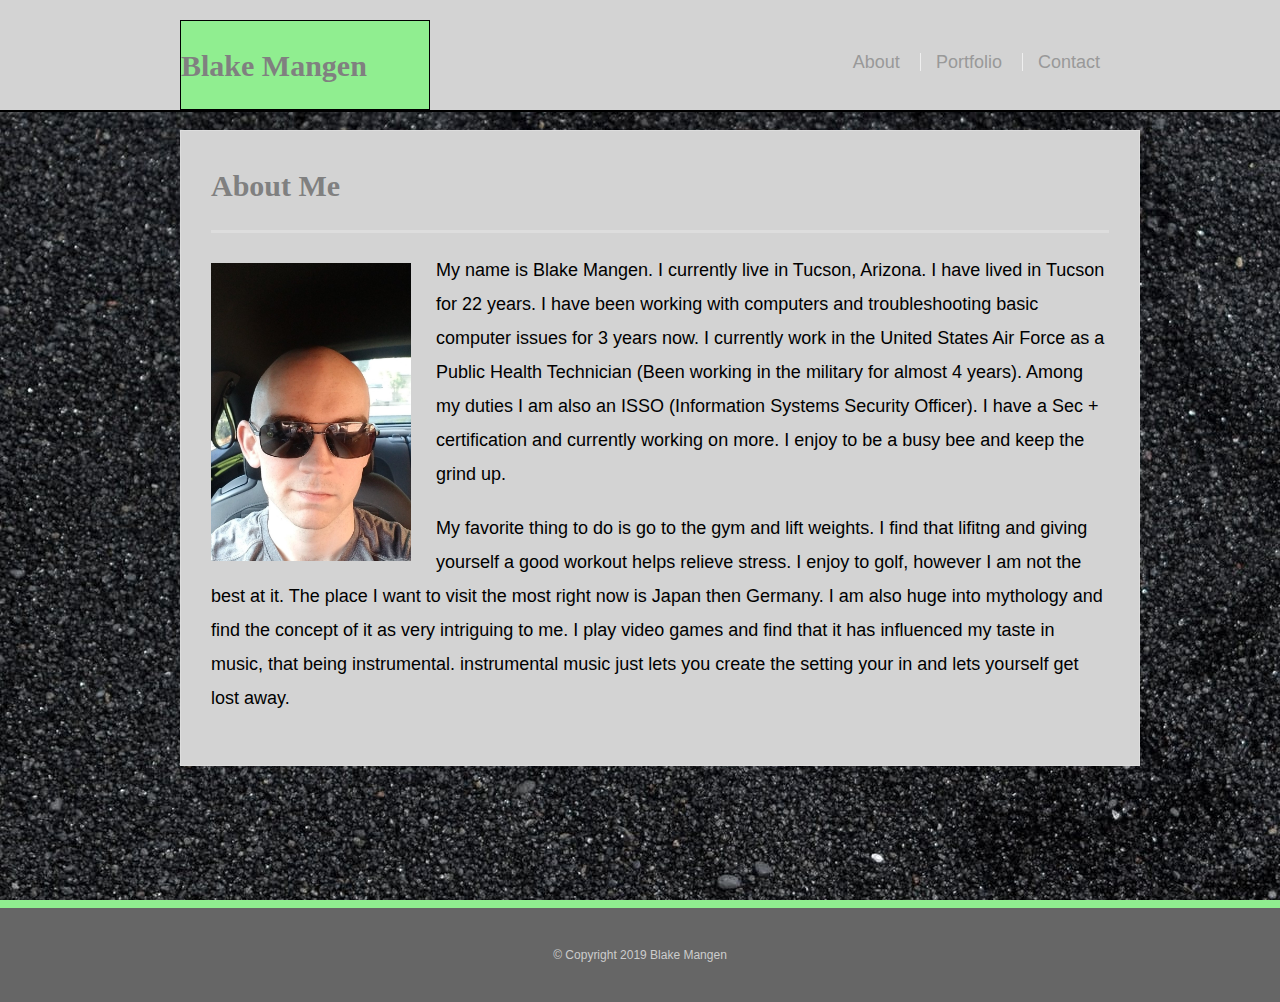
<file: index.html>
<!DOCTYPE html>
<html lang="en">
<head>
    <meta charset="UTF-8">
    <meta name="viewport" content="width=device-width, initial-scale=1.0">
    <meta http-equiv="X-UA-Compatible" content="ie=edge">
    <title>About me</title>
    <link rel="stylesheet" text="text/css" href="assets/css/reset.css">
    <link rel="stylesheet" text="text/css" href="assets/css/style.css">
</head>

<body>
    <header id="mastheader">
        <div class="container">
            <a href="index.html" id="logo">Blake Mangen</a> 
                <nav>
                    <a class="hover" id="visited" href="index.html">About</a> 
                    <a class="hover"  id="visited" href="portfolio.html">Portfolio</a>
                    <a class="hover" id="visited" href="contact.html">Contact</a>
            </nav>
        </div>
    </header>
    <div id="main-container" class="container">
    <section class="main-section">

        <h1>About Me</h1>
    
        <img src="assets/images/Snapchat-203251686.jpg" alt="Blake Mangen" class="auth-image">

        <p> My name is Blake Mangen. I currently live in Tucson, Arizona. I have lived in Tucson for 22 years. I have been working with computers and troubleshooting basic computer issues for 3 years now.
        I currently work in the United States Air Force as a Public Health Technician (Been working in the military for almost 4 years). Among my duties I am also an ISSO (Information Systems Security Officer). I have a Sec + certification and currently working on more. 
        I enjoy to be a busy bee and keep the grind up.
        </p>

        <p>My favorite thing to do is go to the gym and lift weights. I find that lifitng and giving yourself a good workout helps relieve stress. I enjoy to golf, however I am not the best at it. 
        The place I want to visit the most right now is Japan then Germany. I am also huge into mythology and find the concept of it as very intriguing to me. I play video games and find that it has influenced my taste in music, that being instrumental.
        instrumental music just lets you create the setting your in and lets yourself get lost away.
        </p>

        <div class="push"></div>
        
    </section>
  </div>

  <footer class="footer">
      
          &copy; Copyright 2019 Blake Mangen
    
  </footer>

</body>
</html>
</file>
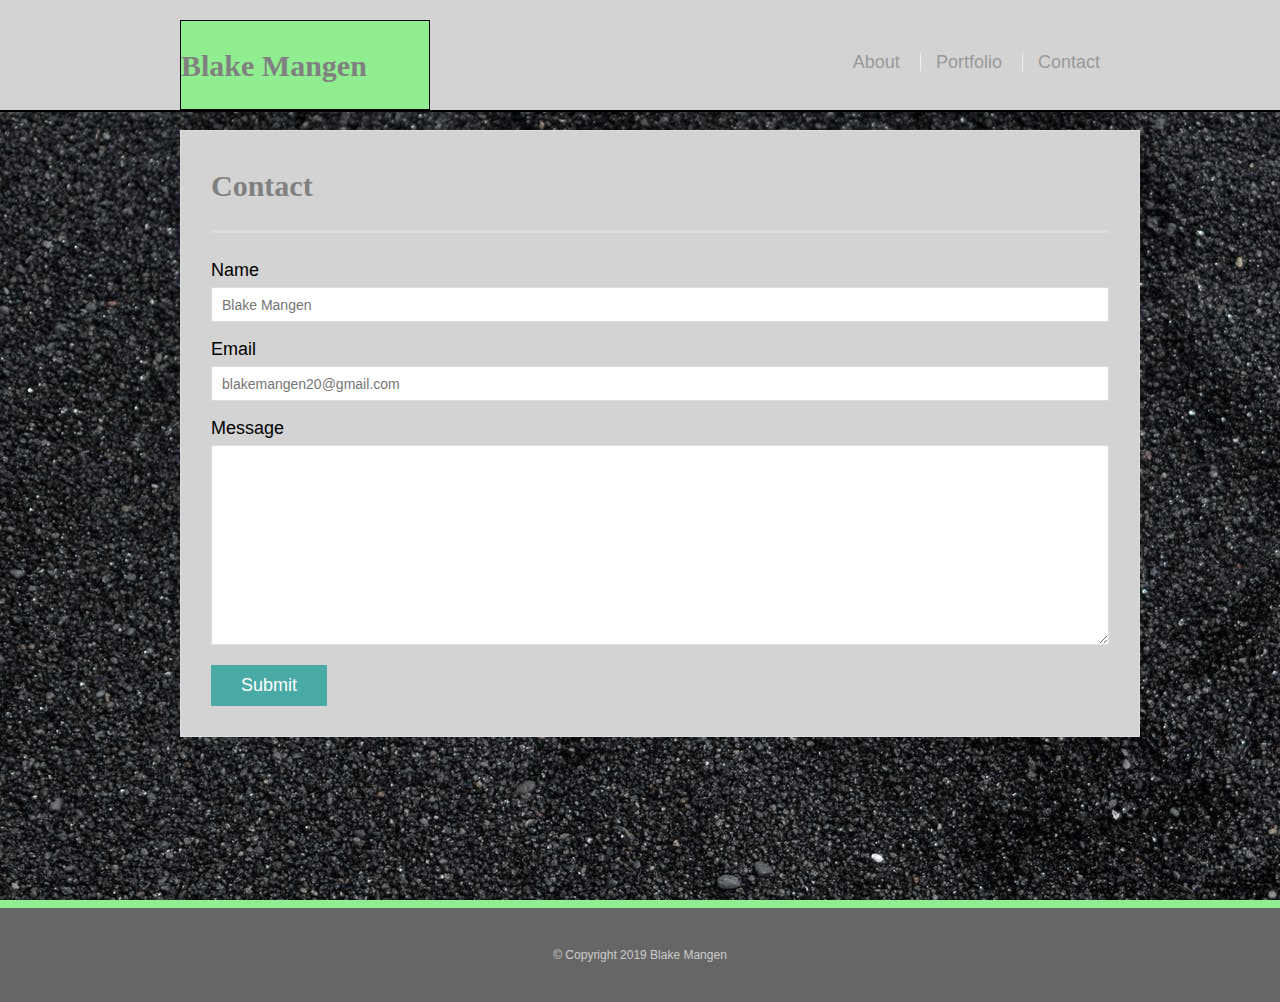
<file: contact.html>
<!DOCTYPE html>
<html lang="en">
<head>
    <meta charset="UTF-8">
    <meta name="viewport" content="width=device-width, initial-scale=1.0">
    <meta http-equiv="X-UA-Compatible" content="ie=edge">
    <title>About me</title>
    <link rel="stylesheet" text="text/css" href="assets/css/reset.css">
    <link rel="stylesheet" text="text/css" href="assets/css/style.css">
</head>
<body>
    <header id="mastheader">
        <div class="container">
            <a href="index.html" id="logo">Blake Mangen</a> 
                <nav>
                    <a class="hover" id="visited" href="index.html">About</a> 
                    <a class="hover" id="visted" href="portfolio.html">Portfolio</a>
                    <a class="hover" id="visted" href="contact.html">Contact</a>
            </nav>
        </div>
    </header>
    <div id="main-container" class="container">
    <section class="main-section">

        <h1>Contact</h1>
            <form id="contact-form">
            <ul>
                <li>
                    <label for="name">Name</label>
                    <input type="text" name="name" id="name" placeholder="Blake Mangen" required="required">
                </li>
                <li>
                    <label for="email">Email</label>
                    <input type="text" name="email" id="email" placeholder="blakemangen20@gmail.com" required="required">
                </li>
                <li> 
                <label for="message">Message</label>
                <textarea id="message" name="message" required="required"></textarea>
                </li>
            </ul>
            <input type="submit" name="submit">
        </form>

       <div class="push"></div>

    </section>
  </div>

  <footer class="footer" id="sticky">
      
        &copy; Copyright 2019 Blake Mangen
  
</footer>
</body>
</html>
</file>
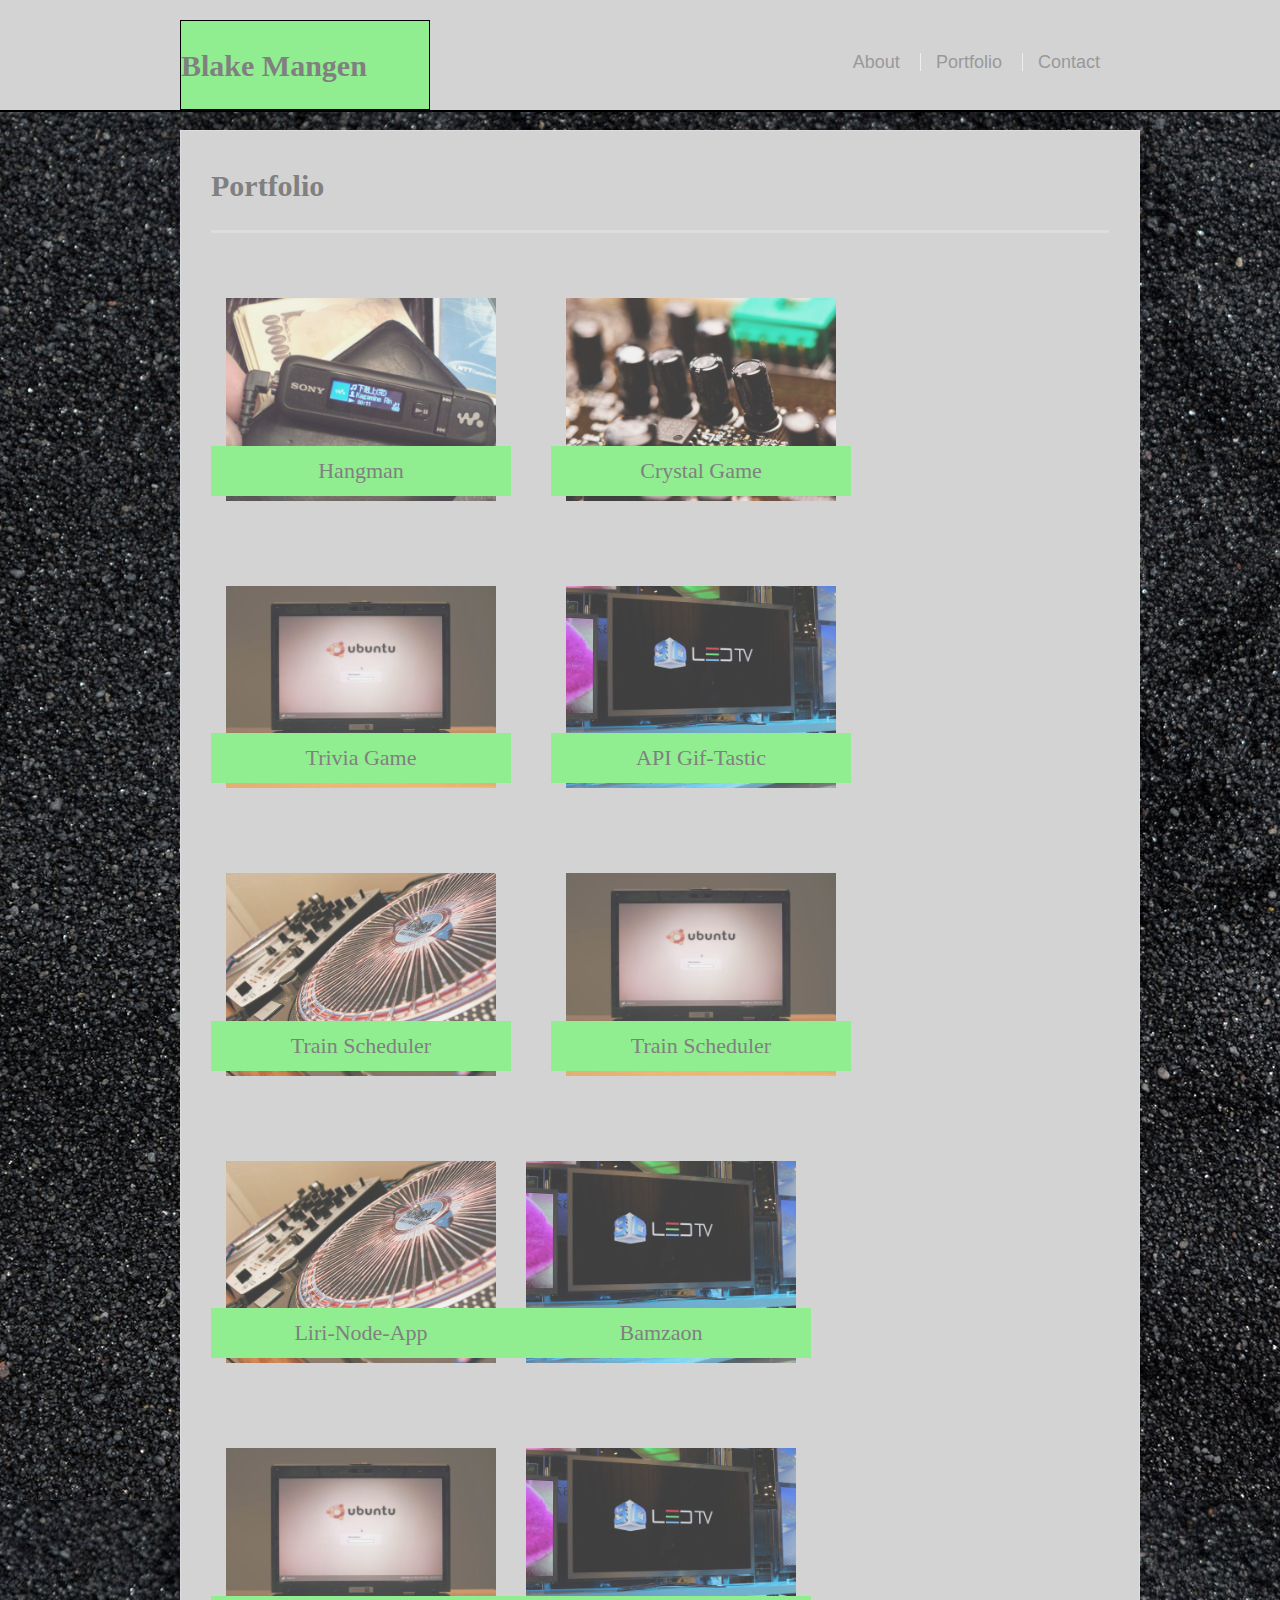
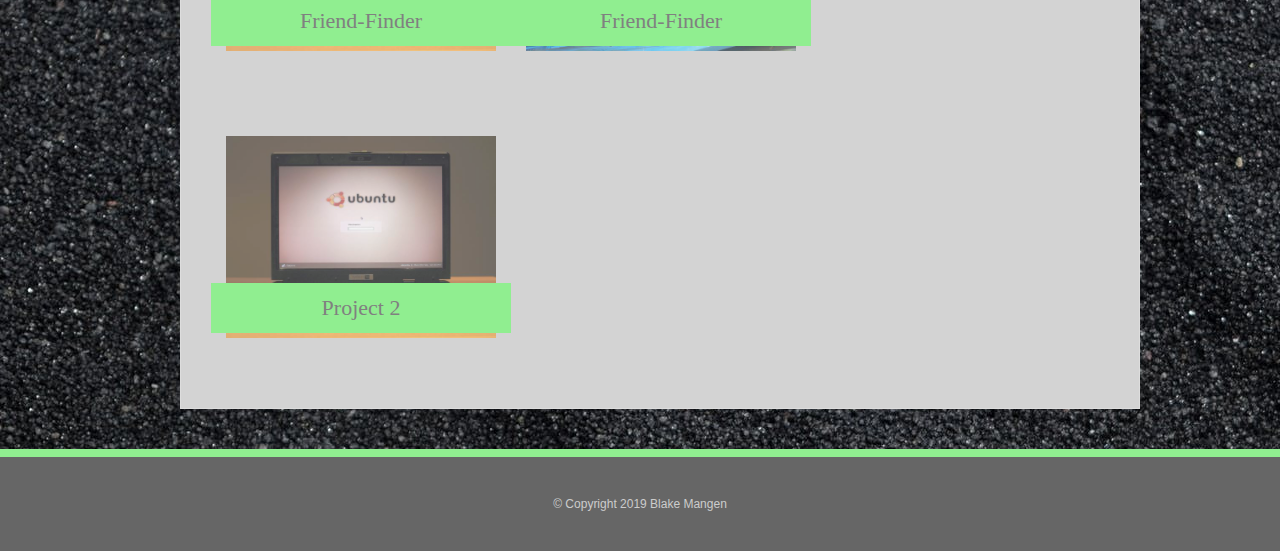
<file: portfolio.html>
<!DOCTYPE html>
<html lang="en">

<head>
    <meta charset="UTF-8">
    <meta name="viewport" content="width=device-width, initial-scale=1.0">
    <meta http-equiv="X-UA-Compatible" content="ie=edge">
    <title>About me</title>
    <link rel="stylesheet" text="text/css" href="assets/css/reset.css">
    <link rel="stylesheet" text="text/css" href="assets/css/style.css">
</head>

<body>
    <header id="mastheader">
        <div class="container">
            <a href="index.html" id="logo">Blake Mangen</a>
            <nav>
                <a class="hover" id="visited" href="index.html">About</a>
                <a class="hover" id="visited" href="portfolio.html">Portfolio</a>
                <a class="hover" id="visited" href="contact.html">Contact</a>
            </nav>
        </div>
    </header>
    <div id="main-container" class="container">
        <section class="main-section">

            <h1>Portfolio</h1>

            <div class="work">
                <a href="https://mangenese.github.io/Word-Guess-Game/" target="_blank"> <img src="assets/images/Tech10.jpg"
                        alt="That USB tho" class="auth-image"></a>

                <h3>Hangman</h3>
            </div>

            <div class="work">
                <a href="https://mangenese.github.io/unit-4-game/" target="_blank"><img src="assets/images/Tech6.jpg" alt="Dial it up"
                        class="auth-image"> </a>

                <h3>Crystal Game</h3>
            </div>

            <div class="work">
                <a href="https://mangenese.github.io/TriviaGame/" target="_blank"> <img src="assets/images/Tech3.jpg" alt="Laptop Ideas"
                        class="auth-image"> </a>

                <h3>Trivia Game</h3>
            </div>

            <div class="work">
                <a href=" https://mangenese.github.io/gif-tastic/" target="_blank"> <img src="assets/images/Tech4.jpg" alt="LED 4 Life"
                        class="auth-image"> </a>

                <h3>API Gif-Tastic</h3>
            </div>

            <div class="work">
                <a href="https://mangenese.github.io/Train-Scheduler/" target="_blank"> <img src="assets/images/Tech5.jpg"
                        alt="Oh turn it up!" class="auth-image"></a>

                <h3>Train Scheduler</h3>
            </div>

            <div class="work">
                <a href="https://bgeorgiev268.github.io/project1/" target="_blank"> <img src="assets/images/Tech3.jpg"
                        alt="That project tho" class="auth-image"></a>

                <h3>Train Scheduler</h3>
            </div>
            <div class="push"></div>

            <div class="work">
                <a href=https://mangenese.github.io/liri-node-app/ target="_blank"> <img src="assets/images/Tech5.jpg"
                        alt="That project tho" class="auth-image"></a>

                <h3>Liri-Node-App</h3>
            </div>
            <div class="push"></div>

            <div class="work">
                <a href=https://github.com/Mangenese/bamazon target="_blank"> <img src="assets/images/Tech4.jpg"
                        alt="bamazon tho" class="auth-image"></a>

                <h3>Bamzaon</h3>
            </div>
            <div class="push"></div>

            <div class="work">
                <a href=https://infinite-tundra-21045.herokuapp.com/ target="_blank"> <img src="assets/images/Tech3.jpg"
                        alt="bamazon tho" class="auth-image"></a>

                <h3>Friend-Finder</h3>
            </div>
            <div class="push"></div>

            <div class="work">
                <a href=https://secure-atoll-28773.herokuapp.com/ target="_blank"> <img src="assets/images/Tech4.jpg"
                        alt="bamazon tho" class="auth-image"></a>

                <h3>Friend-Finder</h3>
            </div>
            <div class="push"></div>

            <div class="work">
                <a href=https://lit-retreat-22864.herokuapp.com/ target="_blank"> <img src="assets/images/Tech3.jpg"
                        alt="Project2" class="auth-image"></a>

                <h3>Project 2</h3>
            </div>
            <div class="push"></div>
        </section>
    </div>

    <footer class="footer">

        &copy; Copyright 2019 Blake Mangen

    </footer>
</body>

</html>
</file>
<file: assets/css/style.css>
* {
    box-sizing: border-box;
}

html {
    height: 100%;
}
body {
    background: url(../images/pexels-photo-952670.jpeg);
    font-size: 18px;
    line-height: 34px;
    font-family: 'Arial', 'Helvetica Neue',  Helvetica, sans-serif;
    color:black;
    height: 100%;
    flex-direction: column;
}

.container {
    width: 100%;
    max-width: 960px;
    margin: 0 auto;
    clear: both;
    min-height: 100%;
    flex: 1 0 auto;
    padding: 20px;
}

h1, h2, h3, p {
    margin-bottom:20px;
}

p:last-child{
    margin-bottom: 0;
}

h1, h2, h3 {
    font-family: Georgia, 'Times New Roman', Times, serif;
    font-weight: 700;
    color:gray;
}
h1 {
    font-size: 30px;
    line-height: 49px;
    border-bottom: 3px solid #ddd;
    padding-bottom: 20px;
}

h2, h3 {
    font-size: 22px;
}
/*header*/

#mastheader {
    background: lightgray;
    margin: 0 0 30px;
    z-index: 100;
    color: #fff;
    overflow: auto;
    position: fixed;
    width: 100%;
    border-bottom: 2px solid black;
}

#logo {
    width: 250px;
    height: 90px;
    background: lightgreen;
    float: left;
    font-family: Georgia, 'Times New Roman', Times, serif;
    color: grey;
    line-height: 90px;
    font-weight: 700;
    text-decoration: none;
    font-size: 30px;
    border: 1px black solid;
}
nav {
    float: right;
    margin-top: 25px;
}

nav a {
    color: #999;
    text-decoration: none;
    margin-left: 15px;
    border-left: 1px solid #efefef;
    display: inline-block;
    padding-left: 15px;
    line-height: 18px;
}

nav a:first-child {
    border-left: 0 none;
}

/*main*/

#main-container {
    padding-top: 130px;
    min-height: 100%;
    margin-bottom: 0 auto -50px;
}

.main-section {
    background: #fff;
    padding: 30px;
    margin: 0 0 40px 0;
    width: 960px;
    height: auto;
    float: left;
    border-top: 1px solid #ddd;
    border-right: 1px solid #ddd;
    border-bottom: 1px solid #ddd;
    border-left: 1px solid #ddd;
    background-color: lightgray;
}

.auth-image {
    width: 200px;
    height: auto;
    margin-top: 10px;
    float: left;
    margin-right: 25px;
}

/*footer*/
.footer {
    background: #666;
    color: #fff;
    padding: 30px 0;
    clear: both;
    border-top: 8px solid lightgreen;
    color: #ccc;
    font-size: 12px;
    text-align: center;
    bottom: 0;
    margin-bottom: 0;
    left: 0;
    width: 100%;
   
    flex-shrink: 0;


}

/*portfolio*/
.work {
    width: 300px;
    overflow-x: hidden;
    position: relative;
    float: left;
    margin: 20px 0 25px;
}

.work:nth-child(even) {
    margin-right: 40px;
}

.work img {
    width: 100%;
    border: 0 none;
    opacity: .7;
    padding: 15px;
}

.work h3 {
    border-bottom: 0;
    background: lightgreen;
    color: gray;
    text-align: center;
    position: absolute;
    bottom: 20px;
    padding: 15px;
    width: 100%;
    line-height: 20px;
    margin-bottom: 0;
    font-weight: 300;

}
/*Contact*/



#contact-form ul {
    margin-bottom: 20px;
}

#contact-form li {
    margin-bottom: 10px;
}

label,
input[type=text],
input[type=email],
textarea {
    display: block;
    width: 100%;
}

input[type=text],
input[type=email],
textarea {
    height: 35px;
    border: 1px solid #ddd;
    padding: 0 10px;
    font-size: 14px;
}

textarea {
    height: 200px;
}

input[type=submit] {
    background: #4aaaa5;
    border: 0 none;
    color:#fff;
    font-size: 18px;
    padding: 10px 30px;
    cursor: pointer
}

.hover:hover {
    color: lightgreen;
}

#visited:active {
    color: purple;
}
</file>
